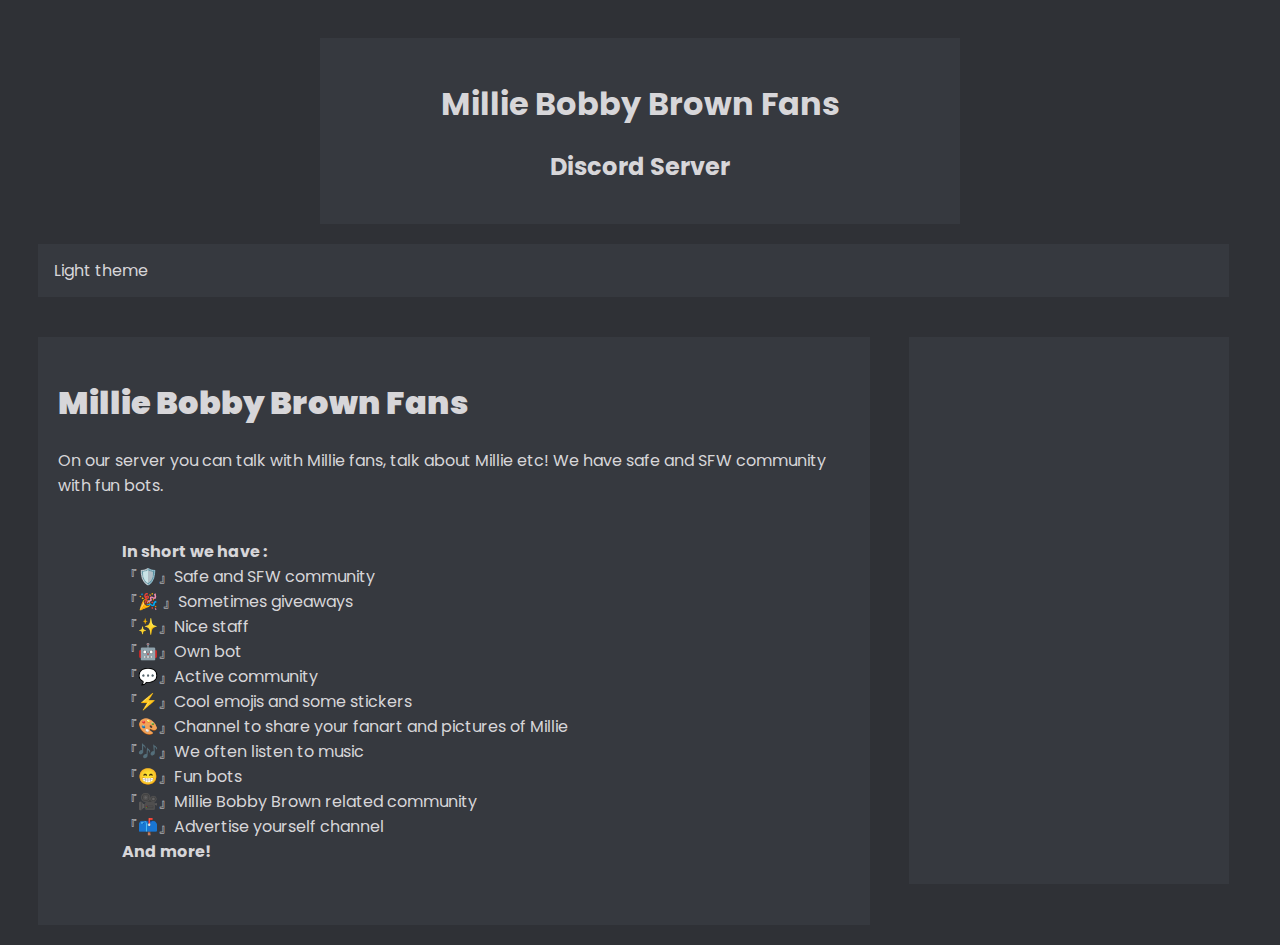
<file: index.html>
<!DOCTYPE html>
<html lang="en">

<head>
    <link rel="stylesheet" href="style.css">
    <meta name="viewport" content="width=device-width, initial-scale=1.0">

    <!-- Primary Meta Tags -->
    <title>Millie Bobby Brown Fans - Discord Server</title>
    <meta name="title" content="Millie Bobby Brown Fans - Discord Server">
    <meta name="description"
        content="We're great Millie fans community on Discord. On our server you can talk with Millie fans, talk about Millie etc.! We have safe and SFW community.">
</head>

<body>

    <div class="row">
        <div class="header">
            <h1>Millie Bobby Brown Fans</h1>
            <h2>Discord Server</h2>
        </div>

        <ul>
            <li><a href="index2.html">Light theme</a></li>
        </ul>

        <div class="column middle">
            <h1><b>Millie Bobby Brown Fans</b></h1>
            <p>On our server you can talk with Millie fans, talk about Millie etc! We have safe and SFW community with
                fun bots.</p>
            <p style="white-space: pre-wrap;">
                <b>In short we have :</b>
                『🛡️』Safe and SFW community
                『🎉 』Sometimes giveaways
                『✨』Nice staff
                『🤖』Own bot
                『💬』Active community
                『⚡』Cool emojis and some stickers
                『🎨』Channel to share your fanart and pictures of Millie
                『🎶』We often listen to music
                『😁』Fun bots
                『🎥』Millie Bobby Brown related community
                『📫』Advertise yourself channel
                <b>And more!</b>
            </p>
        </div>

        <div class="column side">
            <iframe src="https://discord.com/widget?id=985957764478140416&theme=dark" width="100%" height="500"
                allowtransparency="true" frameborder="0"
                sandbox="allow-popups allow-popups-to-escape-sandbox allow-same-origin allow-scripts"></iframe>
        </div>
    </div>

</body>

</html>
</file>
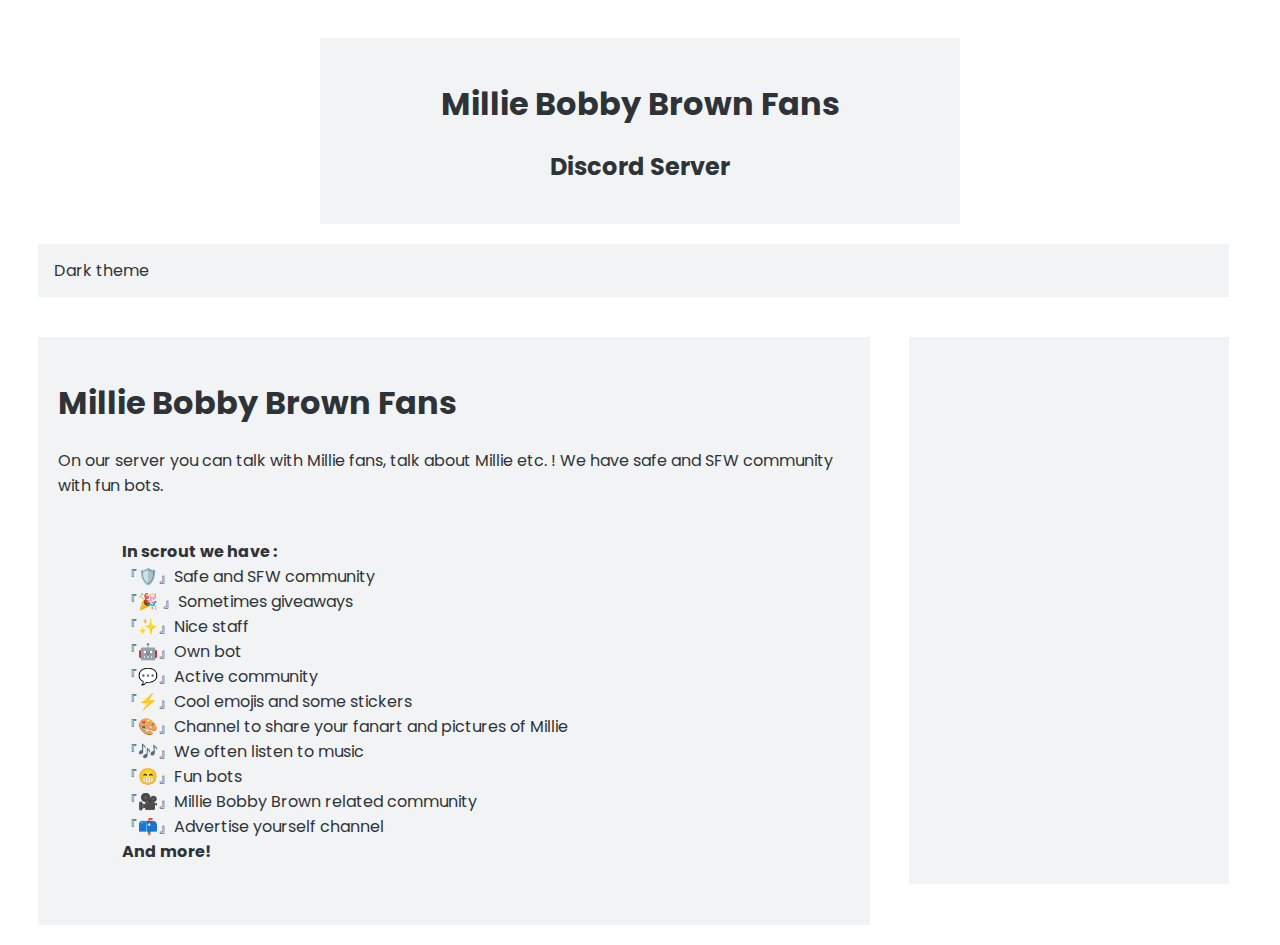
<file: index2.html>
<!DOCTYPE html>
<html lang="en">

<head>
    <link rel="stylesheet" href="style2.css">
    <meta name="viewport" content="width=device-width, initial-scale=1.0">

    <!-- Primary Meta Tags -->
    <title>Millie Bobby Brown Fans - Discord Server</title>
    <meta name="title" content="Millie Bobby Brown Fans - Discord Server">
    <meta name="description"
        content="We're great Millie fans community on Discord. On our server you can talk with Millie fans, talk about Millie etc.! We have safe and SFW community.">
</head>

<body>

    <div class="row">
        <div class="header">
            <h1>Millie Bobby Brown Fans</h1>
            <h2>Discord Server</h2>
        </div>

        <ul>
            <li><a href="index.html">Dark theme</a></li>
        </ul>

        <div class="column middle">
            <h1>Millie Bobby Brown Fans</h1>
            <p>On our server you can talk with Millie fans, talk about Millie etc. ! We have safe and SFW community with
                fun bots.</p>
            <p style="white-space: pre-wrap;">
                <b>In scrout we have :</b>
                『🛡️』Safe and SFW community
                『🎉 』Sometimes giveaways
                『✨』Nice staff
                『🤖』Own bot
                『💬』Active community
                『⚡』Cool emojis and some stickers
                『🎨』Channel to share your fanart and pictures of Millie
                『🎶』We often listen to music
                『😁』Fun bots
                『🎥』Millie Bobby Brown related community
                『📫』Advertise yourself channel
                <b>And more!</b>
            </p>
        </div>

        <div class="column side">
            <iframe src="https://discord.com/widget?id=985957764478140416&theme=light" width="100%" height="500"
                allowtransparency="true" frameborder="0"
                sandbox="allow-popups allow-popups-to-escape-sandbox allow-same-origin allow-scripts"></iframe>
        </div>
    </div>

</body>

</html>
</file>
<file: style.css>
@import url('https://fonts.googleapis.com/css2?family=Poppins:ital,wght@0,100;0,200;0,300;0,400;1,100;1,200;1,300;1,400&display=swap');

* {
    box-sizing: border-box;
}

body {
    background-color: #2f3136;
    margin: 0;
    color: #d7d6d9;
    font-family: 'Poppins', sans-serif;
}

ul {
    list-style-type: none;
    margin: 0;
    padding: 0;
    overflow: hidden;
    background-color: #36393f;
    margin-bottom: 20px;
    margin-left: 3%;
    width: 93%;
}

li {
    float: left;
}

li a {
    display: block;
    text-align: center;
    color: #d7d6d9;
    padding: 14px 16px;
    text-decoration: none;
}

li a:hover {
    background-color: #202225;
}

.header {
    float: left;
    padding: 20px;
    background-color: #36393f;
    margin-top: 3%;
    margin-left: 25%;
    width: 50%;
    height: 50%;
    text-align: center;
    margin-bottom: 20px;
}

.line {
    float: left;
    padding: 5px;
    background-color: #36393f;
    margin-top: 20px;
    margin-bottom: 20px;
    margin-left: 3%;
    width: 93%;
}

/* Create three unequal columns that floats next to each other */
.column {
    float: left;
    padding: 20px;
    background-color: #36393f;
    margin-top: 20px;
    margin-bottom: 20px;
    margin-left: 3%;
}

/* Left and right column */
.column.side {
    width: 25%;
}

/* Middle column */
.column.middle {
    width: 65%;
}

/* Clear floats after the columns */
.row:after {
    content: "";
    display: table;
    clear: both;
}

/* Responsive layout - makes the three columns stack on top of each other instead of next to each other */
@media screen and (max-width: 600px) {

    .column.side,
    .line,
    ul,
    .header,
    .column.middle {
        width: 100%;
        margin-right: 0;
        margin-left: 0;
    }

    .header {
        width: 100%;
    }
}
</file>
<file: style2.css>
@import url('https://fonts.googleapis.com/css2?family=Poppins:ital,wght@0,100;0,200;0,300;0,400;1,100;1,200;1,300;1,400&display=swap');

* {
    box-sizing: border-box;
}

body {
    background-color: #ffffff;
    margin: 0;
    color: #2e3338;
    font-family: 'Poppins', sans-serif;
}

ul {
    list-style-type: none;
    margin: 0;
    padding: 0;
    overflow: hidden;
    background-color: #f2f3f5;
    margin-bottom: 20px;
    margin-left: 3%;
    width: 93%;
}

li {
    float: left;
}

li a {
    display: block;
    text-align: center;
    color: #2e3338;
    padding: 14px 16px;
    text-decoration: none;
}

li a:hover {
    background-color: #e3e5e8;
}

.header {
    float: left;
    padding: 20px;
    background-color: #f2f3f5;
    margin-top: 3%;
    margin-left: 25%;
    width: 50%;
    height: 50%;
    text-align: center;
    margin-bottom: 20px;
}

.line {
    float: left;
    padding: 5px;
    background-color: #f2f3f5;
    margin-top: 20px;
    margin-bottom: 20px;
    margin-left: 3%;
    width: 93%;
}

/* Create three unequal columns that floats next to each other */
.column {
    float: left;
    padding: 20px;
    background-color: #f2f3f5;
    margin-top: 20px;
    margin-bottom: 20px;
    margin-left: 3%;
}

/* Left and right column */
.column.side {
    width: 25%;
}

/* Middle column */
.column.middle {
    width: 65%;
}

/* Clear floats after the columns */
.row:after {
    content: "";
    display: table;
    clear: both;
}

/* Responsive layout - makes the three columns stack on top of each other instead of next to each other */
@media screen and (max-width: 600px) {

    .column.side,
    .line,
    ul,
    .header,
    .column.middle {
        width: 100%;
        margin-right: 0;
        margin-left: 0;
    }

    .header {
        width: 100%;
    }
}
</file>
